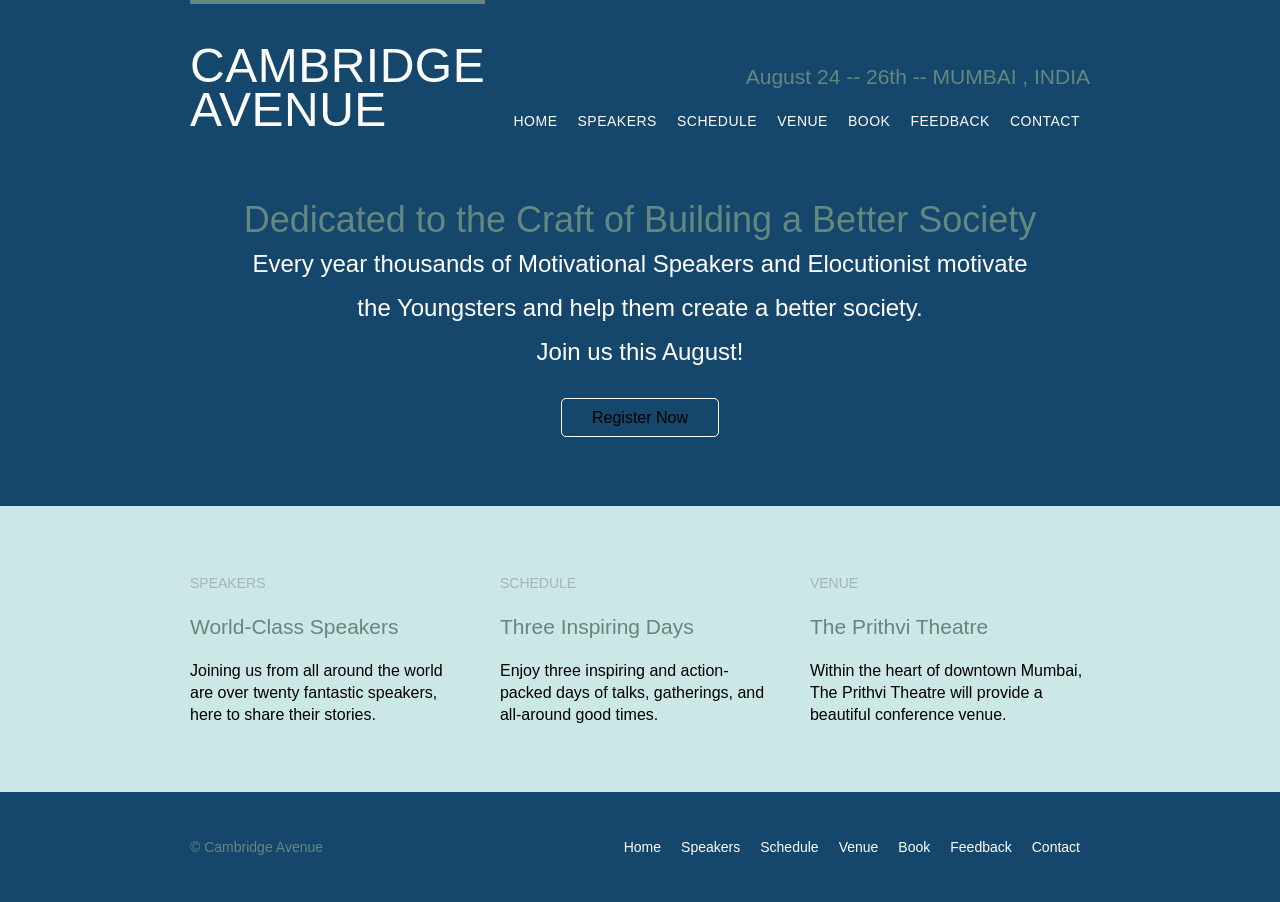
<file: index.html>
<!DOCTYPE html>
<html>
  <head>
    <title>Cambridge Avenue</title>
    <link rel ="stylesheet" href ="style.css">
  </head>
  <body>
    <!--Header-->
    <header class="primary-header container group">
      <h1 class="logo">
        <a href="index.html"> CAMBRIDGE <br> AVENUE </a>
      </h1>
      <h3 class="tagline">August 24 -- 26th -- MUMBAI , INDIA</h3>
      <nav class="nav primary-nav">
        <ul>
          <li><a href="index.html">Home</a></li><!--
--><li><a href="speakers.html">Speakers</a></li><!--
--><li><a href="schedule.html">Schedule</a></li><!--
--><li><a href="venue.html">Venue</a></li><!--
--><li><a href="book.html">Book</a></li><!--
  --><li><a href="feedback.html">Feedback</a></li><!--
--><li><a href="contact.html">Contact</a></li>
        </ul>
      </nav>
    </header>

    <section class="hero container">
      <h2>Dedicated to the Craft of Building a Better Society</h2>
      <p>Every year thousands of Motivational Speakers and Elocutionist motivate the Youngsters and help them create a better society. <br> Join us this August!</p>
      <a class="btn btn-alt" href="book.html">Register Now</a>
    </section>


    <section class="row">
    <div class="grid">
      <!-- Speakers -->
      <section class=" teaser col-1-3">
        <h5>Speakers</h5>
        <a href="speakers.html">
          <h3>World-Class Speakers</h3>
        </a>
        <p>Joining us from all around the world are over twenty fantastic speakers, here to share their stories.</p>
      </section><!--
      Schedule
      --><section class="col-1-3">
        <a href="schedule.html">
          <h5>Schedule</h5>
          <h3>Three Inspiring Days</h3>
        </a>
        <p>Enjoy three inspiring and action-packed days of talks, gatherings, and all-around good times.</p>
      </section><!--
      Venue 
      --><section class="col-1-3">
        <a href="venue.html">
          <h5>Venue</h5>
          <h3>The Prithvi Theatre</h3>
        </a>
        <p>Within the heart of downtown Mumbai, The Prithvi Theatre will provide a beautiful conference venue.</p>
      </section>
      </div>
    </section>
    <!--footer-->
    <footer class="primary-footer container group">
      <small>&copy; Cambridge Avenue </small>
     <nav class="nav">
  <ul>     
 <li><a href="index.html">Home</a></li><!--
--><li><a href="speakers.html">Speakers</a></li><!--
--><li><a href="schedule.html">Schedule</a></li><!--
--><li><a href="venue.html">Venue</a></li><!--
--><li><a href="book.html">Book</a></li><!--
  --><li><a href="feedback.html">Feedback</a></li><!--
--><li><a href="contact.html">Contact</a></li>
  </ul>
</nav>
    </footer>
  </body>
</html>
</file>
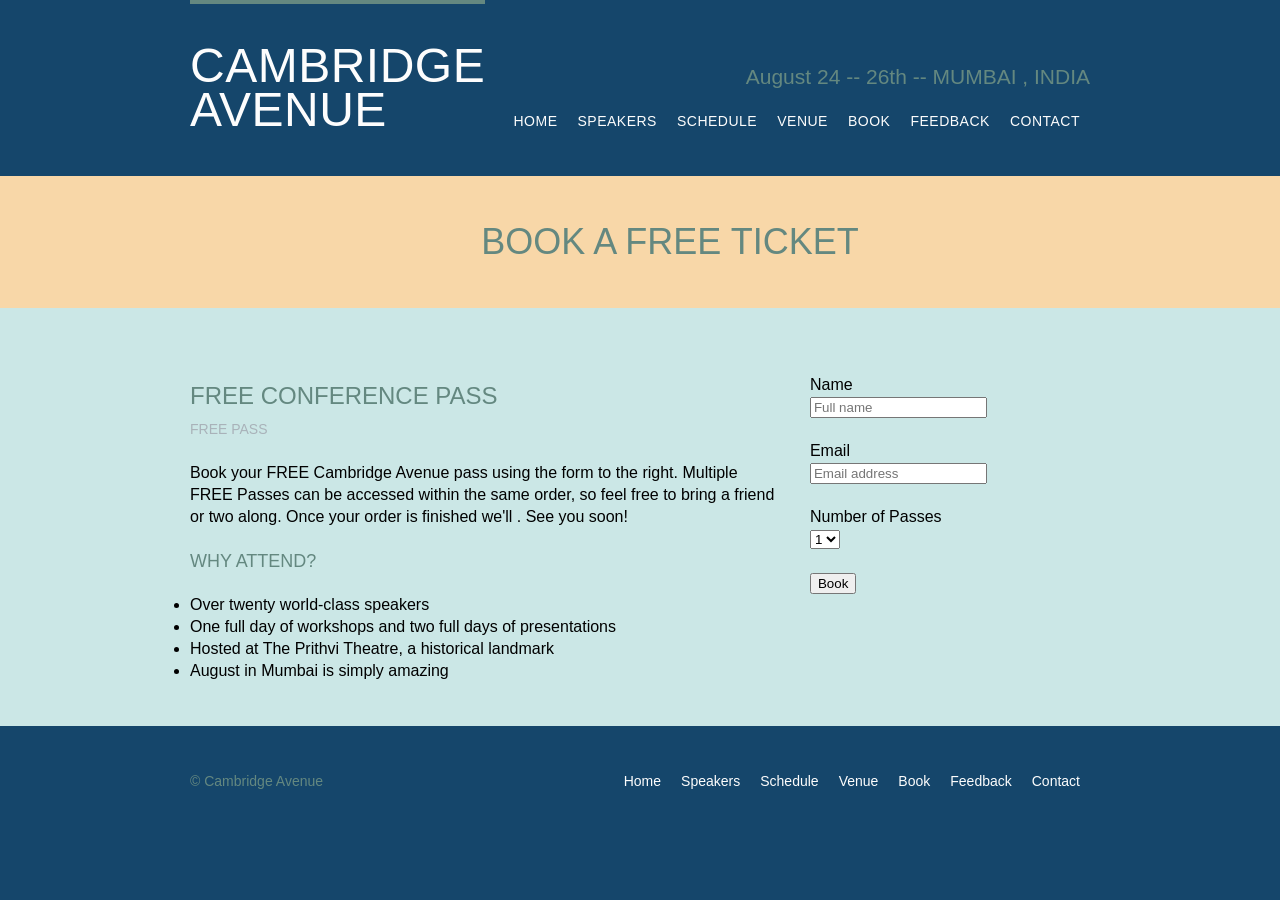
<file: book.html>
<!DOCTYPE html>
<html>
<head>
<title>Cambridge Avenue</title>
<link rel="stylesheet" type="text/css" href="style.css">
</head>
<body>
 <header class="primary-header container group">
      <h1 class="logo">
        <a href="index.html"> CAMBRIDGE <br> AVENUE </a>
      </h1>
      <h3 class="tagline">August 24 -- 26th -- MUMBAI , INDIA</h3>
      <nav class="nav primary-nav">
        <ul>
          <li><a href="index.html">Home</a></li><!--
--><li><a href="speakers.html">Speakers</a></li><!--
--><li><a href="schedule.html">Schedule</a></li><!--
--><li><a href="venue.html">Venue</a></li><!--
--><li><a href="book.html">Book</a></li><!--
  --><li><a href="feedback.html">Feedback</a></li><!--
--><li><a href="contact.html">Contact</a></li>
        </ul>
      </nav>
</header>

<section class="row-alt">
  <div class="lead container">
    <div class="container">

    <h1>BOOK A FREE TICKET</h1>

    </div>
  </div>
</section>
<section class="row">
  <div class="grid">

    <section class="col-2-3">
      <h2>FREE CONFERENCE PASS</h2>
        <h5>Free pass</h5>

        <p>Book your FREE Cambridge Avenue pass using the form to the right. Multiple FREE Passes can be accessed within the same order, so feel free to bring a friend or two along. Once your order is finished we'll . See you soon!</p>

        <h4>WHY ATTEND?</h4>

         <ul class="WHY-ATTEND">
         <li>Over twenty world-class speakers</li>
          <li>One full day of workshops and two full days of presentations</li>
          <li>Hosted at The Prithvi Theatre, a historical landmark</li>
          <li>August in Mumbai is simply amazing</li>
        </ul>
    </section><!--

    --><form class="col-1-3" action="#" method="post">


          <label>
            Name
            <br>
            <input type="text" name="name" placeholder="Full name" required>
          </label>
<br><br>
          <label>
            Email
            <br>
            <input type="email" name="email" placeholder="Email address" required>
          </label>
<br><br>
          <label>
            Number of Passes
            <br>
            <select name="quantity" required>
              <option value="1" selected>1</option>
              <option value="2">2</option>
              <option value="3">3</option>
              <option value="4">4</option>
              <option value="5">5</option>
            </select>
          </label>
<br><br>
<button onclick = "free ()"> Book </button>
      
    </form>

  </div>
</section>

<footer class="primary-footer container group">
  <small>&copy; Cambridge Avenue</small>
  <nav class="nav">
    <ul> <li><a href="index.html">Home</a></li><!--
--><li><a href="speakers.html">Speakers</a></li><!--
--><li><a href="schedule.html">Schedule</a></li><!--
--><li><a href="venue.html">Venue</a></li><!--
--><li><a href="book.html">Book</a></li><!--
  --><li><a href="feedback.html">Feedback</a></li><!--
--><li><a href="contact.html">Contact</a></li>
    </ul>
  </nav>

</footer>
</body>
<script>

function free ()
{
alert("You Have Succesfull Booked Free Pass");
}
</script>
</html>
</file>
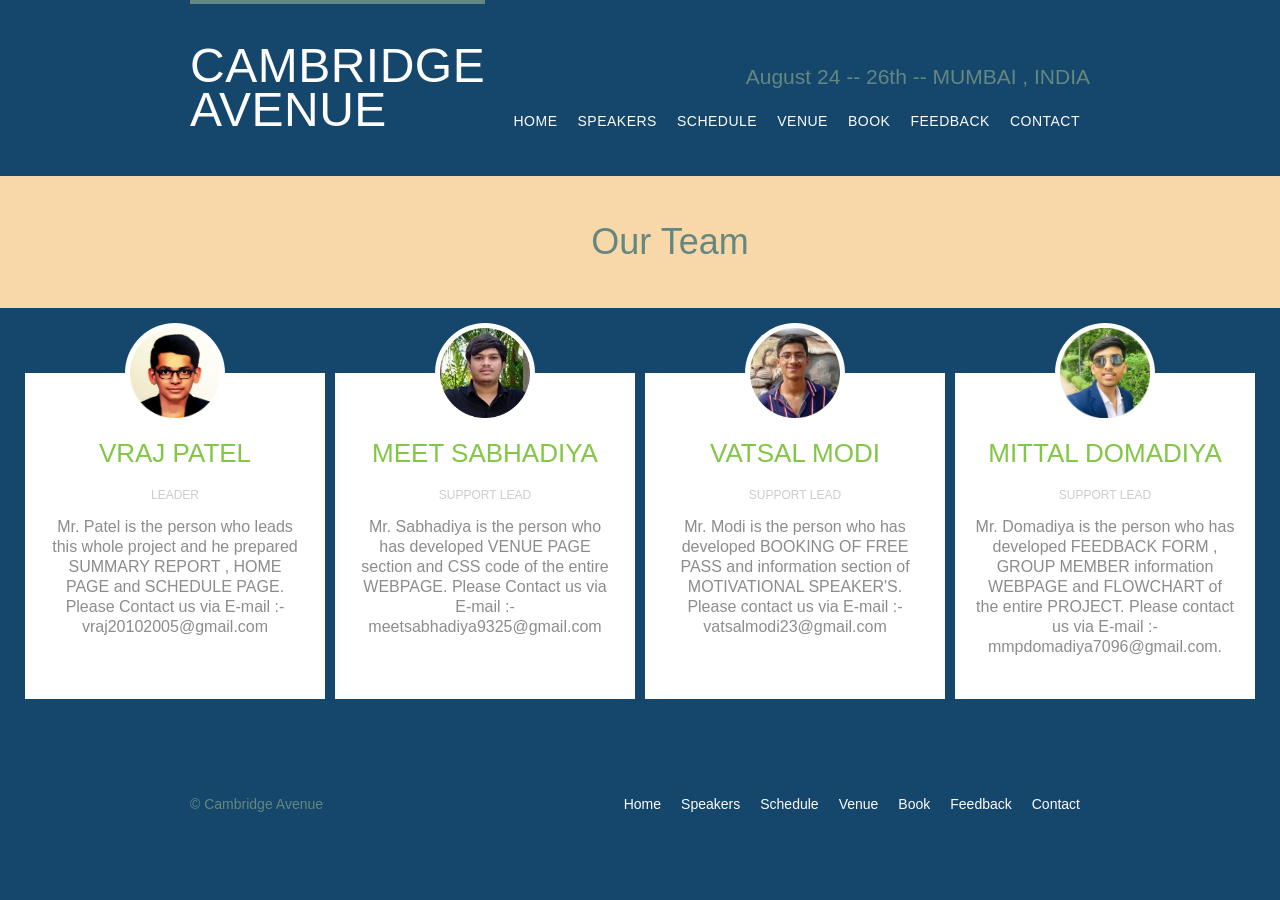
<file: contact.html>
<!DOCTYPE html>
<html>
<head>
<style>
*{
  margin: 0;
  padding: 0;
  box-sizing: border-box;
}

body{
  background: #648c84;
  font-family: 'Josefin Sans', sans-serif;
}

.wrapper{
  margin-top: 50px;
}

.wrapper h1{
  font-family: 'Allura', cursive;
  font-size: 52px;
  margin-bottom: 60px;
  text-align: center;
}

.team{
  display: flex;
  justify-content: center;
  width: auto;
  text-align: center;
  flex-wrap: wrap;
}

.team .team_member{
  background: #fff;
  margin: 5px;
  margin-bottom: 50px;
  width: 300px;
  padding: 20px;
  line-height: 20px;
  color: #8e8b8b;  
  position: relative;
}

.team .team_member h3{
  color: #81c644;
  font-size: 26px;
  margin-top: 50px;
}

.team .team_member p.role{
  color: #ccc;
  margin: 12px 0;
  font-size: 12px;
  text-transform: uppercase;
}

.team .team_member .team_img{
  position: absolute;
  top: -50px;
  left: 50%;
  transform: translateX(-50%);
  width: 100px;
  height: 100px;
  border-radius: 50%;
  background: #fff;
}

.team .team_member .team_img img{
  width: 100px;
  height: 100px;
  padding: 5px;
}
.fa {
  padding: 20px;
  font-size: 30px;
  width: 50px;
  text-align: center;
  text-decoration: none;
  margin: 5px 2px;
}
.fa-twitter {
  background: #55ACEE;
  color: white;
}
</style>
  <title>Cambridge Avenue</title>
   <link rel ="stylesheet" href ="style.css">
</head>
<body>
  <header class="primary-header container group">
      <h1 class="logo">
        <a href="index.html"> CAMBRIDGE <br> AVENUE </a>
      </h1>
      <h3 class="tagline">August 24 -- 26th -- MUMBAI , INDIA</h3>
      <nav class="nav primary-nav">
        <ul>
          <li><a href="index.html">Home</a></li><!--
--><li><a href="speakers.html">Speakers</a></li><!--
--><li><a href="schedule.html">Schedule</a></li><!--
--><li><a href="venue.html">Venue</a></li><!--
--><li><a href="book.html">Book</a></li><!--
  --><li><a href="feedback.html">Feedback</a></li><!--
--><li><a href="contact.html">Contact</a></li>
        </ul>
      </nav>
    </header>
    <section class="row-alt">
  <div class="lead container">
    <div class="container">

    <h1>Our Team</h1>

    </div>
  </div>
</section>
<div class="wrapper">
  <h1></h1>
  <div class="team">
     <div class="team_member">
      <div class="team_img">
        <img src="vraj.png" alt="Team_image">
      </div>
      <h3>VRAJ PATEL</h3>
      <p class="role">Leader</p>
      <p>Mr. Patel is the person who leads this whole project and he prepared SUMMARY REPORT , HOME PAGE and SCHEDULE PAGE. Please Contact us via E-mail :- vraj20102005@gmail.com</p>
    </div>
    <div class="team_member">
      <div class="team_img">
        <img src="meet.png" alt="Team_image">
      </div>
      <h3> MEET SABHADIYA </h3>
      <p class="role">Support Lead</p>
      <p>Mr. Sabhadiya is the person who has developed VENUE PAGE section and CSS code of the entire WEBPAGE. Please Contact us via E-mail :- meetsabhadiya9325@gmail.com</p>
    </div>
    <div class="team_member">
      <div class="team_img">
        <img src="vatsal.png" alt="Team_image">
      </div>
      <h3>VATSAL MODI</h3>
      <p class="role">Support Lead</p>
      <p>Mr. Modi is the person who has developed BOOKING OF FREE PASS and information section of MOTIVATIONAL SPEAKER'S. Please contact us via E-mail :- vatsalmodi23@gmail.com</p></div>
    <div class="team_member">
      <div class="team_img">
        <img src="mittal.png" alt="Team_image">
      </div>
      <h3>MITTAL DOMADIYA</h3>
      <p class="role">Support Lead</p>
      <p>Mr. Domadiya is the person who has developed FEEDBACK FORM , GROUP MEMBER information WEBPAGE and FLOWCHART of the entire PROJECT. Please contact us via E-mail :- mmpdomadiya7096@gmail.com.</p>
    </div>
  </div>
</div>
 <footer class="primary-footer container group">
      <small>&copy; Cambridge Avenue </small>
     <nav class="nav">
  <ul>     
 <li><a href="index.html">Home</a></li><!--
--><li><a href="speakers.html">Speakers</a></li><!--
--><li><a href="schedule.html">Schedule</a></li><!--
--><li><a href="venue.html">Venue</a></li><!--
--><li><a href="book.html">Book</a></li><!--
  --><li><a href="feedback.html">Feedback</a></li><!--
--><li><a href="contact.html">Contact</a></li>
  </ul>
</nav>
    </footer>
</body>
</html>
</file>
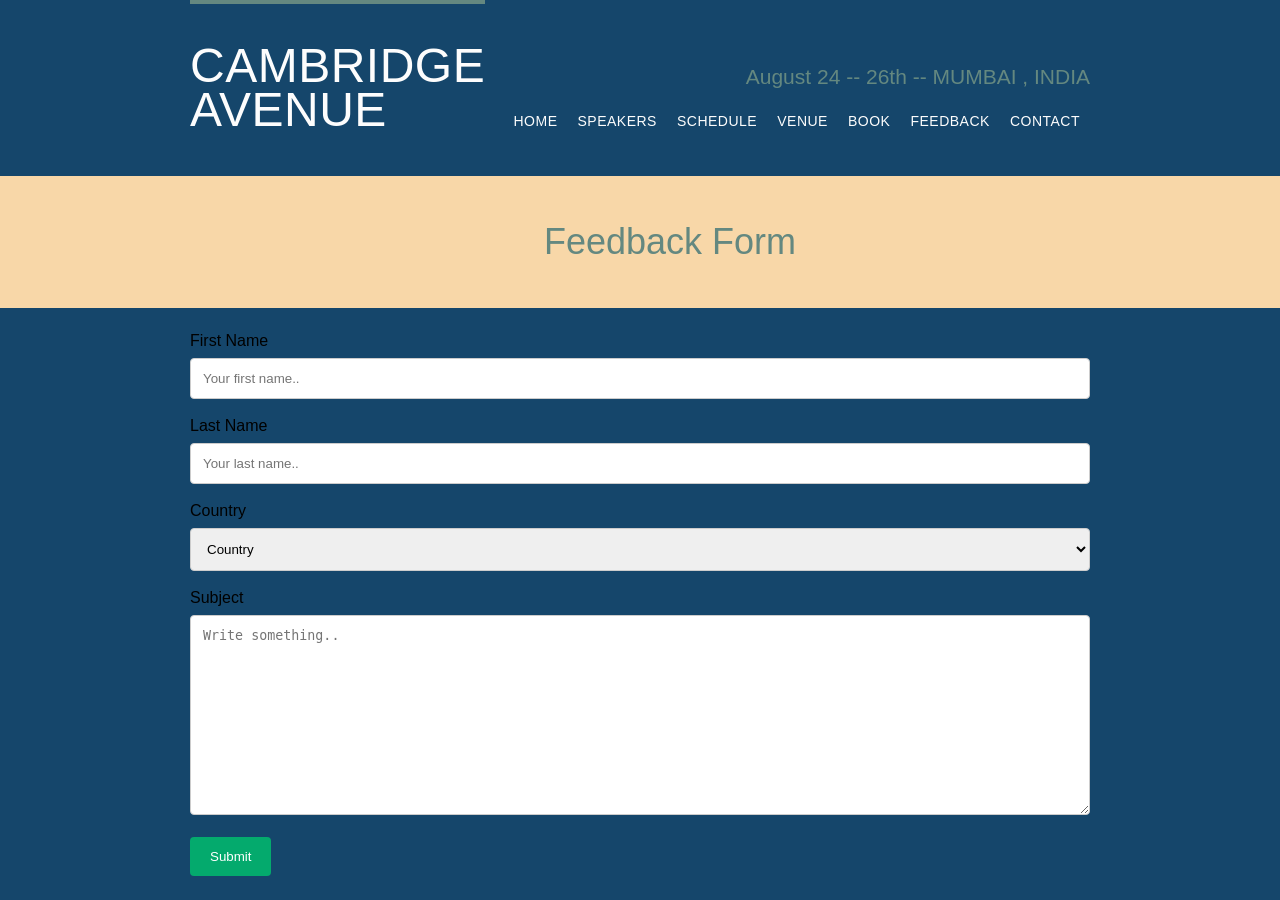
<file: feedback.html>
<!DOCTYPE html>
<html>
<head>
<meta name="viewport" content="width=device-width, initial-scale=1">
<style>
  body {font-family: Arial, Helvetica, sans-serif;}
* {box-sizing: border-box;}

input[type=text], select, textarea 
{
  width: 100%;
  padding: 12px;
  border: 1px solid #ccc;
  border-radius: 4px;
  box-sizing: border-box;
  margin-top: 6px;
  margin-bottom: 16px;
  resize: vertical;
}

input[type=submit] 
{
  background-color: #04AA6D;
  color: white;
  padding: 12px 20px;
  border: none;
  border-radius: 4px;
  cursor: pointer;
}


</style> <title>Cambridge Avenue</title>
    <link rel ="stylesheet" href ="style.css">
    <script>
        function isEmpty()
        {
         let fname= document.getElementById("fname").value;
         let lname= document.getElementById("lname").value; 
         if(fname!=="" && lname!=="" && country!=="" && subject!=="") 
         {
            document.getElementById("btn").removeAttribute("disabled")
         }

        }
    </script>
</head>
<body>
  <header class="primary-header container group">
      <h1 class="logo">
        <a href="index.html"> CAMBRIDGE <br> AVENUE </a>
      </h1>
      <h3 class="tagline">August 24 -- 26th -- MUMBAI , INDIA</h3>
      <nav class="nav primary-nav">
        <ul>
          <li><a href="index.html">Home</a></li><!--
--><li><a href="speakers.html">Speakers</a></li><!--
--><li><a href="schedule.html">Schedule</a></li><!--
--><li><a href="venue.html">Venue</a></li><!--
--><li><a href="book.html">Book</a></li><!--
  --><li><a href="feedback.html">Feedback</a></li><!--
--><li><a href="contact.html">Contact</a></li>
        </ul>
      </nav>
    </header>
    <section class="row-alt">
  <div class="lead container">
    <div class="container">

    <h1>Feedback Form</h1>

    </div>
  </div>
</section>

<h3></h3>

<div class="container">
  
    <label for="fname">First Name</label>
    <input type="text" id="fname" name="firstname" placeholder="Your first name.."onkeyup="isEmpty()">

    <label for="lname">Last Name</label>
    <input type="text" id="lname" name="lastname" placeholder="Your last name.."onkeyup="isEmpty()">

    <label for="country">Country</label>
    <select id="country" name="country">
<option value="Country"selected>Country</option> 
<option value="Australia">Australia</option>
<option value="Canada">Canada</option>
<option value="India">India</option>
<option value="Sri Lanka">Sri Lanka</option>
<option value="Europe">Europe</option>
<option value="USA">USA</option>
    </select>

    <label for="subject">Subject</label>
    <textarea id="subject" name="subject" placeholder="Write something.." onkeyup="isEmpty()" style="height:200px"></textarea>
    <form action="feedback_thanks.html">
    <input  type="submit" value="Submit" id="btn" disabled> </input> 
  </form>
</div>
</body>
</html>
</file>
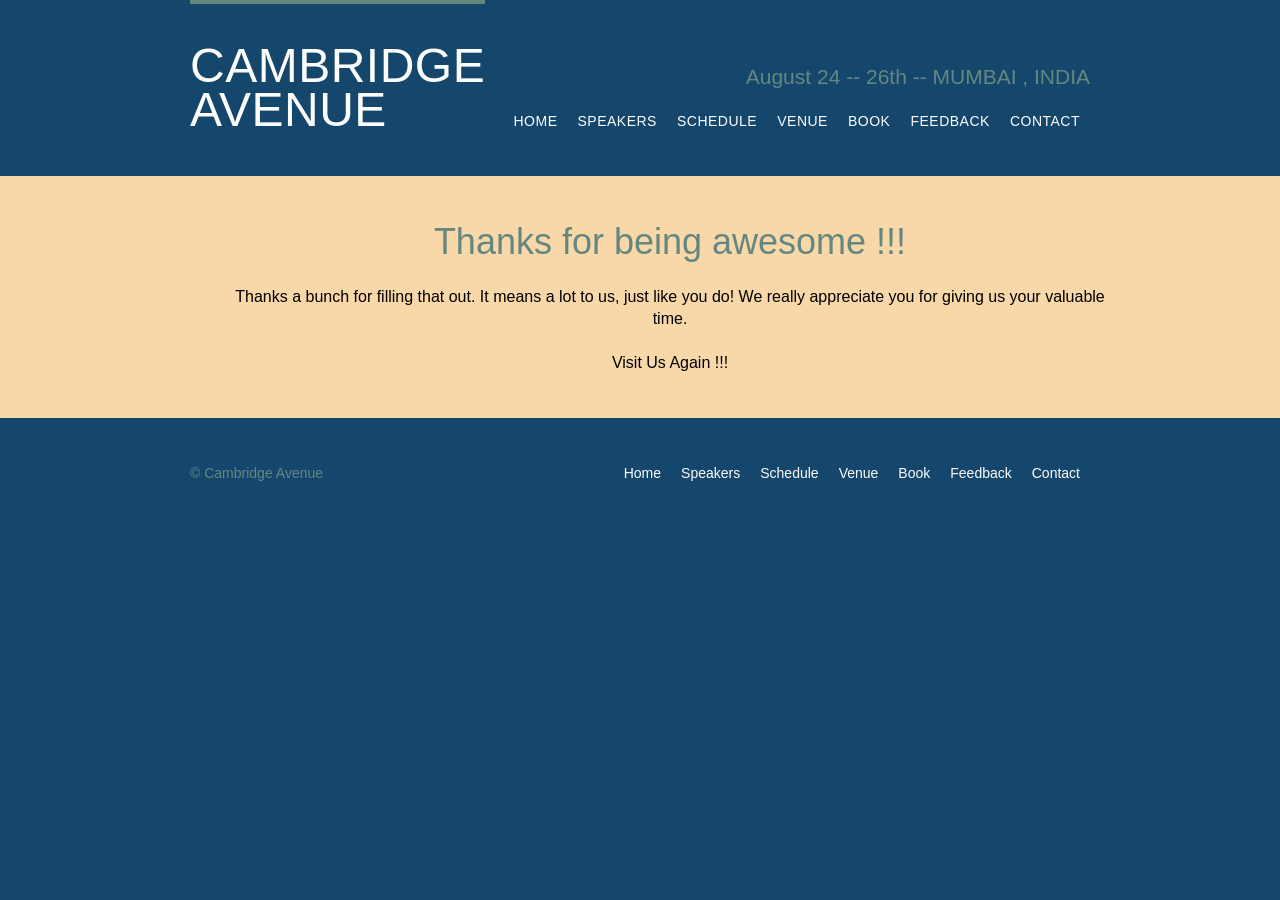
<file: feedback_thanks.html>
<html lang="en">
<head>
	<title></title>
	<link rel="stylesheet" href="style.css">
</head>
<body>
	<header class="primary-header container group">
      <h1 class="logo">
        <a href="index.html"> CAMBRIDGE <br> AVENUE </a>
      </h1>
      <h3 class="tagline">August 24 -- 26th -- MUMBAI , INDIA</h3>
      <nav class="nav primary-nav">
        <ul>
          <li><a href="index.html">Home</a></li><!--
--><li><a href="speakers.html">Speakers</a></li><!--
--><li><a href="schedule.html">Schedule</a></li><!--
--><li><a href="venue.html">Venue</a></li><!--
--><li><a href="book.html">Book</a></li><!--
  --><li><a href="feedback.html">Feedback</a></li><!--
--><li><a href="contact.html">Contact</a></li>
        </ul>
      </nav>
    </header>

<section class="row-alt">
  <div class="lead container">
    <div class="container">

    <h1>Thanks for being awesome !!!</h1>

    <p>Thanks a bunch for filling that out. It means a lot to us, just like you do! We really appreciate you for giving us your valuable time.</p>

    <p>Visit Us Again !!!</p>
  
    </div>
  </div>
</section>

    <footer class="primary-footer container group">
      <small>&copy; Cambridge Avenue </small>
     <nav class="nav">
  <ul>     
 <li><a href="index.html">Home</a></li><!--
--><li><a href="speakers.html">Speakers</a></li><!--
--><li><a href="schedule.html">Schedule</a></li><!--
--><li><a href="venue.html">Venue</a></li><!--
--><li><a href="book.html">Book</a></li><!--
  --><li><a href="feedback.html">Feedback</a></li><!--
--><li><a href="contact.html">Contact</a></li>
  </ul>
</nav>
    </footer>
	
</body>
</html>
</file>
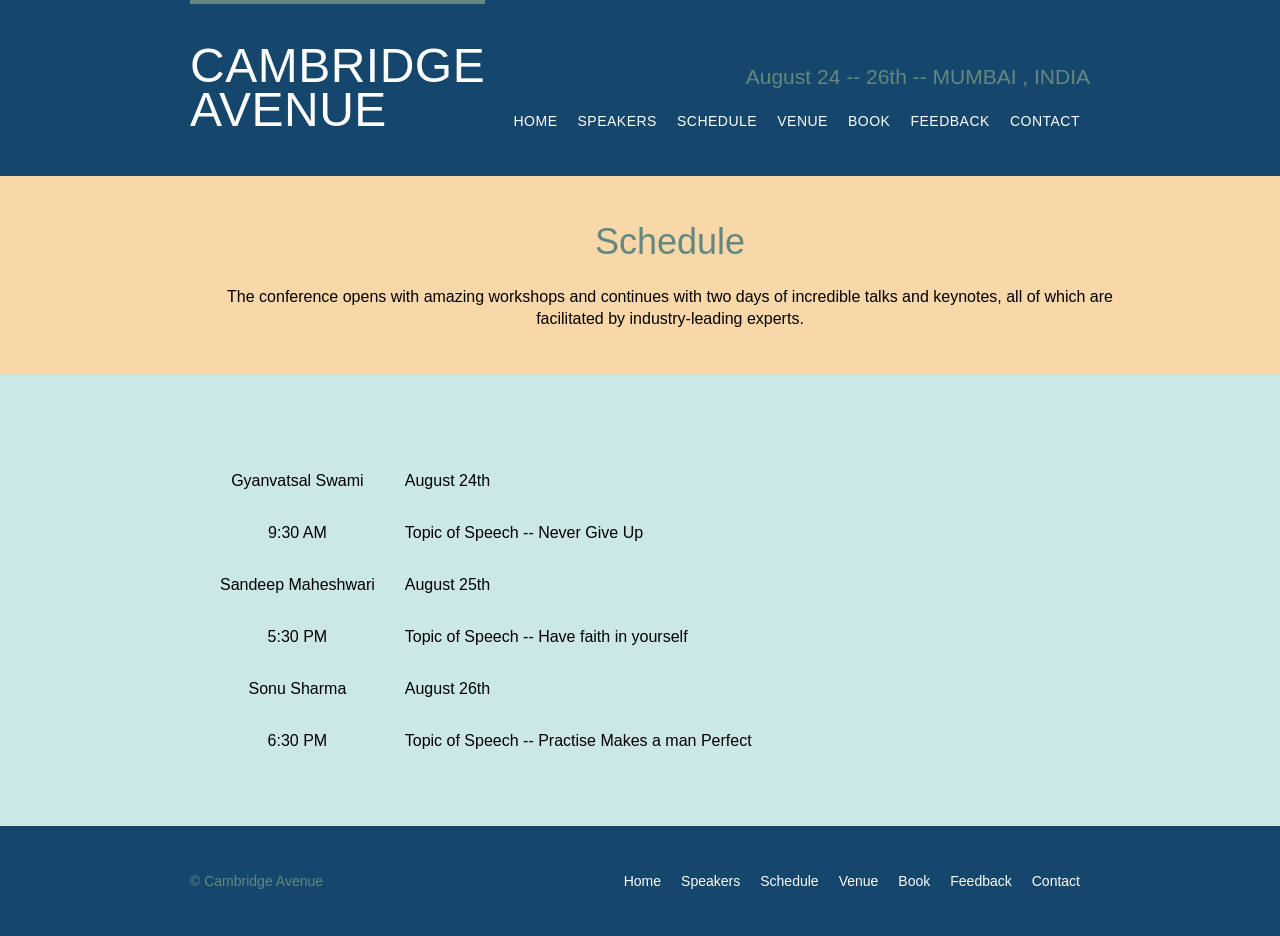
<file: schedule.html>
<!DOCTYPE html>
<html>
<head>
<style>
 table 
 {
  border-spacing: 30px;
}
</style>
	<title>Cambridge Avenue</title>
	<link rel="stylesheet" type="text/css" href="style.css">
</head>
<body>

    <!--Header-->
    <header class="primary-header container group">
      <h1 class="logo">
        <a href="index.html"> CAMBRIDGE <br> AVENUE </a>
      </h1>
      <h3 class="tagline">August 24 -- 26th -- MUMBAI , INDIA</h3>
      <nav class="nav primary-nav">
        <ul>
          <li><a href="index.html">Home</a></li><!--
--><li><a href="speakers.html">Speakers</a></li><!--
--><li><a href="schedule.html">Schedule</a></li><!--
--><li><a href="venue.html">Venue</a></li><!--
--><li><a href="book.html">Book</a></li><!--
  --><li><a href="feedback.html">Feedback</a></li><!--
--><li><a href="contact.html">Contact</a></li>
        </ul>
      </nav>
    </header>

<section class="row-alt">
  <div class="lead container">
    <div class="container">

    <h1>Schedule</h1>

    <p>The conference opens with amazing workshops and continues with two days of incredible talks and keynotes, all of which are facilitated by industry-leading experts.</p>
  
    </div>
  </div>
</section>
<section class="row">
  <div class="container">
    <table>
<thead>
        <tr>
          <th scope="row">
            Gyanvatsal Swami
          </th>
          <td class="schedule-offset" colspan="2">
            August 24th
          </td>
        </tr>
</thead>
<tbody>
        <tr>
          <th scope="row">
            <time>9:30 AM</time>
          </th>
		<td colspan="2">
            Topic of Speech -- Never Give Up
         </td>
        </tr>
</tbody>
          
<thead>
        <tr>
          <th scope="row">
            Sandeep Maheshwari
          </th>
          <td class="schedule-offset" colspan="2">
            August 25th
          </td>
        </tr>
</thead>
      
<tbody>
        <tr>
          <th scope="row">
            <time>5:30 PM</time>
          </th>
		<td colspan="2">
            Topic of Speech -- Have faith in yourself
         </td>
        </tr>
</tbody>
<thead>
        <tr>
          <th scope="row">
            Sonu Sharma
          </th>
          <td class="schedule-offset" colspan="2">
            August 26th
          </td>
        </tr>
</thead>
      
<tbody>
        <tr>
          <th scope="row">
            <time>6:30 PM</time>
          </th>
	<td colspan="2">
            Topic of Speech -- Practise Makes a man Perfect
         </td>
        </tr>
</tbody>
    </table>

  </div>
</section>


<footer class="primary-footer container group">
  <small>&copy; Cambridge Avenue </small>
  <nav class="nav">
    <ul>
       <li><a href="index.html">Home</a></li><!--
--><li><a href="speakers.html">Speakers</a></li><!--
--><li><a href="schedule.html">Schedule</a></li><!--
--><li><a href="venue.html">Venue</a></li><!--
--><li><a href="book.html">Book</a></li><!--
  --><li><a href="feedback.html">Feedback</a></li><!--
--><li><a href="contact.html">Contact</a></li>
    </ul>
  </nav>

</footer>
</body>
</html>
</file>
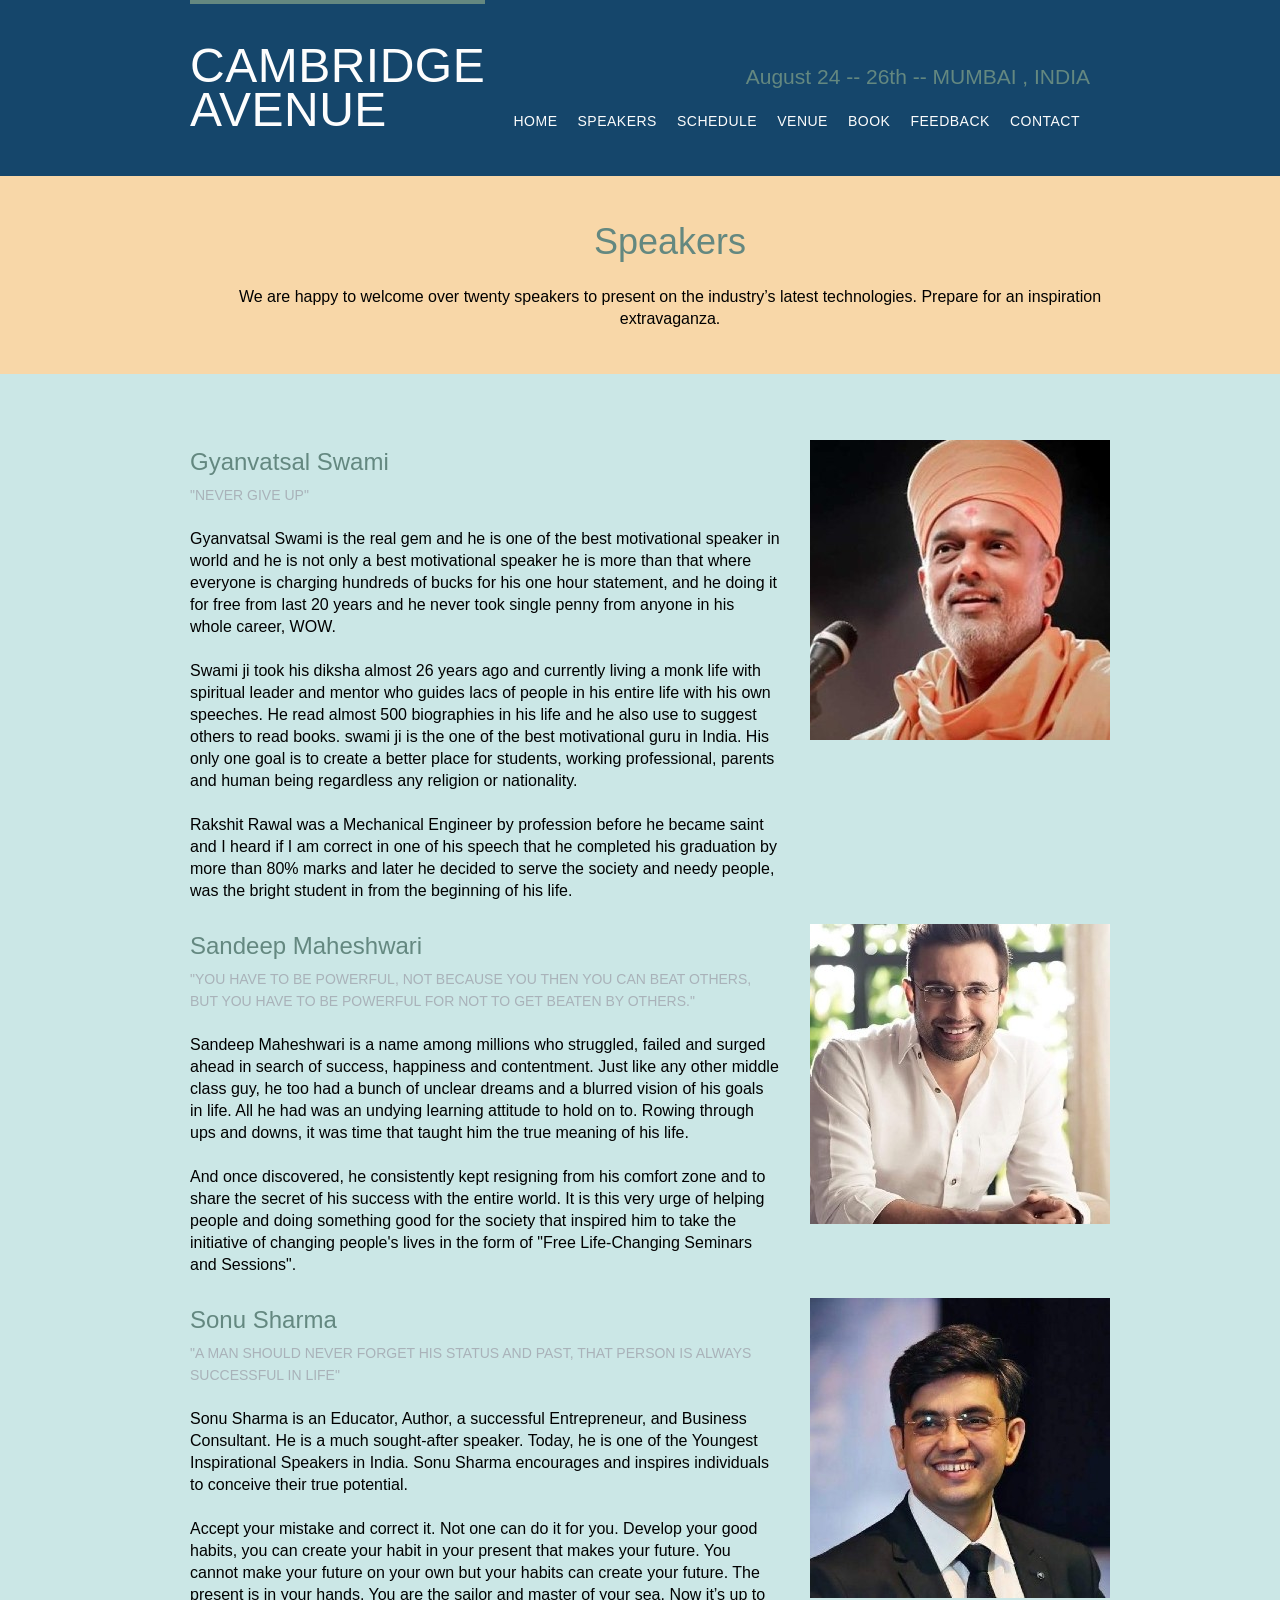
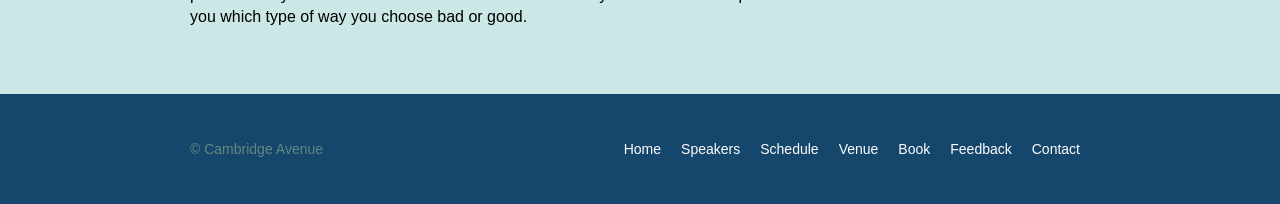
<file: speakers.html>
<!DOCTYPE html>
<html>
<head>
	<title>Cambridge Avenue</title>
	<link rel="stylesheet" type="text/css" href="style.css">
</head>
<body>
    <header class="primary-header container group">
      <h1 class="logo">
        <a href="index.html"> CAMBRIDGE <br> AVENUE </a>
      </h1>
      <h3 class="tagline">August 24 -- 26th -- MUMBAI , INDIA</h3>
      <nav class="nav primary-nav">
        <ul>
          <li><a href="index.html">Home</a></li><!--
--><li><a href="speakers.html">Speakers</a></li><!--
--><li><a href="schedule.html">Schedule</a></li><!--
--><li><a href="venue.html">Venue</a></li><!--
--><li><a href="book.html">Book</a></li><!--
  --><li><a href="feedback.html">Feedback</a></li><!--
--><li><a href="contact.html">Contact</a></li>
        </ul>
      </nav>
    </header>

<section class="row-alt">
  <div class="lead container">
    <div class="container">

    <h1>Speakers</h1>

    <p>We are happy to welcome over twenty speakers to present on the industry&#8217;s latest technologies. Prepare for an inspiration extravaganza.</p>
  
    </div>
  </div>
</section>
<section class="row">
  <div class="grid">


  <section class="speaker">

    <div class="col-2-3">

      <h2>Gyanvatsal Swami</h2>
      <h5>"Never Give Up"</h5>

      <p>Gyanvatsal Swami is the real gem and he is one of the best motivational speaker in world and he is not only a best motivational speaker he is more than that where everyone is charging hundreds of bucks for his one hour statement, and he doing it for free from last 20 years and he never took single penny from anyone in his whole career, WOW.</p>

      <p>Swami ji took his diksha almost 26 years ago and currently living a monk life with spiritual leader and mentor who guides lacs of people in his entire life with his own speeches. He read almost 500 biographies in his life and he also use to suggest others to read books. swami ji is the one of the best motivational guru in India. His only one goal is to create a better place for students, working professional, parents and human being regardless any religion or nationality.</p>

      <p>Rakshit Rawal was a Mechanical Engineer by profession before he became saint and I heard if I am correct in one of his speech that he completed his graduation by more than 80% marks and later he decided to serve the society and needy people, was the bright student in from the beginning of his life.</p>

    </div><!--

    --><aside class="col-1-3">
      <div class="speaker-info">
      
        <img src="gyanvatsal.jpg">

      </div>
    </aside>

  </section>


  <section class="speaker">

    <div class="col-2-3">

      <h2>Sandeep Maheshwari</h2>
      <h5>"you have to be powerful, not because you then you can beat others, but you have to be powerful for not to get beaten by others."</h5>

      <p>Sandeep Maheshwari is a name among millions who struggled, failed and surged ahead in search of success, happiness and contentment. Just like any other middle class guy, he too had a bunch of unclear dreams and a blurred vision of his goals in life. All he had was an undying learning attitude to hold on to. Rowing through ups and downs, it was time that taught him the true meaning of his life.
</p>

      <p>And once discovered, he consistently kept resigning from his comfort zone and to share the secret of his success with the entire world. It is this very urge of helping people and doing something good for the society that inspired him to take the initiative of changing people's lives in the form of "Free Life-Changing Seminars and Sessions".</p>
      
    </div><!--

    --><aside class="col-1-3">
      <div class="speaker-info">

        <img src="sandip.jpg">

      </div>
    </aside>

  </section>

   <section class="speaker">

    <div class="col-2-3">

      <h2> Sonu Sharma </h2>
      <h5>"A man should never forget his status and past, that person is always successful in life"</h5>

      <p>Sonu Sharma is an Educator, Author, a successful Entrepreneur, and Business Consultant. He is a much sought-after speaker. Today, he is one of the Youngest Inspirational Speakers in India. Sonu Sharma encourages and inspires individuals to conceive their true potential.</p>

      <p>Accept your mistake and correct it. Not one can do it for you. Develop your good habits, you can create your habit in your present that makes your future. You cannot make your future on your own but your habits can create your future. The present is in your hands. You are the sailor and master of your sea. Now it’s up to you which type of way you choose bad or good.</p>

    </div><!--

    --><aside class="col-1-3">
      <div class="speaker-info">
      
        <img src="sonu.jpg">

      </div>
    </aside>

  </section>

  </div>
</section>


    <footer class="primary-footer container group">
      <small>&copy; Cambridge Avenue </small>
     <nav class="nav">
  <ul>     
 <li><a href="index.html">Home</a></li><!--
--><li><a href="speakers.html">Speakers</a></li><!--
--><li><a href="schedule.html">Schedule</a></li><!--
--><li><a href="venue.html">Venue</a></li><!--
--><li><a href="book.html">Book</a></li><!--
  --><li><a href="feedback.html">Feedback</a></li><!--
--><li><a href="contact.html">Contact</a></li>
  </ul>
</nav>
    </footer>
</body>
</html>
</file>
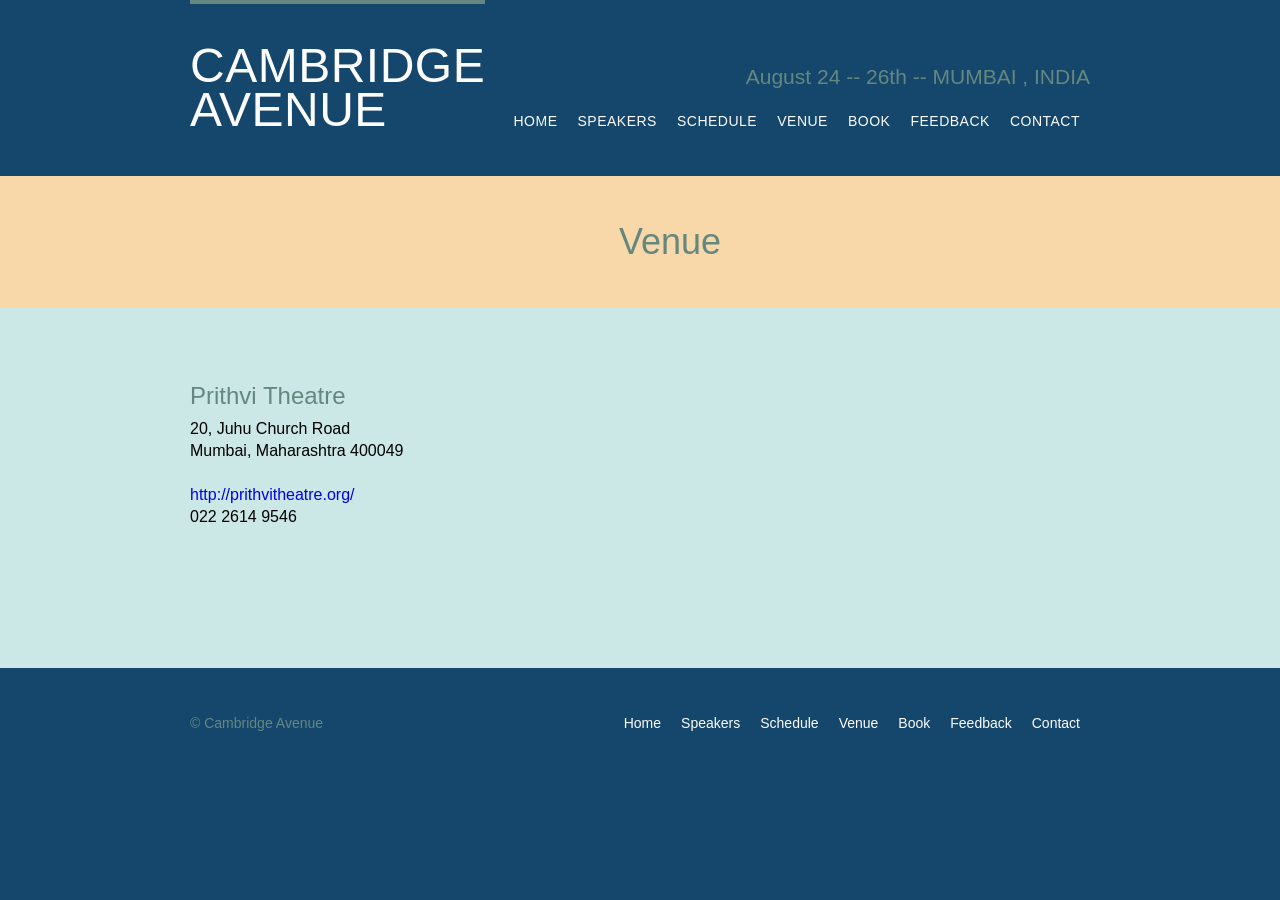
<file: venue.html>
<!DOCTYPE html>
<html>
<head>
	<title>Cambridge Avenue</title>
	<link rel="stylesheet" type="text/css" href="style.css">
</head>
<body>
 <header class="primary-header container group">
      <h1 class="logo">
        <a href="index.html"> CAMBRIDGE <br> AVENUE </a>
      </h1>
      <h3 class="tagline">August 24 -- 26th -- MUMBAI , INDIA</h3>
      <nav class="nav primary-nav">
        <ul>
          <li><a href="index.html">Home</a></li><!--
--><li><a href="speakers.html">Speakers</a></li><!--
--><li><a href="schedule.html">Schedule</a></li><!--
--><li><a href="venue.html">Venue</a></li><!--
--><li><a href="book.html">Book</a></li><!--
  --><li><a href="feedback.html">Feedback</a></li><!--
--><li><a href="contact.html">Contact</a></li>
        </ul>
      </nav>
</header>

<section class="row-alt">
  <div class="lead container">
    <div class="container">

    <h1>Venue</h1>

    </div>
  </div>
</section>

<section class="row">
  <div class="grid">

    <section class="venue-theatre">
      <div class="col-1-3">
        <h2>Prithvi Theatre</h2>
            <p>20, Juhu Church Road<br> Mumbai, Maharashtra 400049 </p>
            <p><a href="http://prithvitheatre.org/">http://prithvitheatre.org/</a> <br> 022 2614 9546</p>          
      </div><!--
      --><iframe class="venue-map col-2-3" src="https://www.google.com/maps/embed?pb=!1m18!1m12!1m3!1d2205330.1272374527!2d74.50222552004517!3d20.86748079241222!2m3!1f0!2f0!3f0!3m2!1i1024!2i768!4f13.1!3m3!1m2!1s0x3be7c9ea57688fa3%3A0x7c3612c123a5f6b2!2sPrithvi%20Theatre!5e0!3m2!1sen!2sin!4v1658244528795!5m2!1sen!2sin" width="100" height="250" style="border:0;" allowfullscreen="" loadin"></iframe>

    </section>

    

  </div>
</section>

<footer class="primary-footer container group">
  <small>&copy; Cambridge Avenue</small>
  <nav class="nav">
    <ul>
     <li><a href="index.html">Home</a></li><!--
--><li><a href="speakers.html">Speakers</a></li><!--
--><li><a href="schedule.html">Schedule</a></li><!--
--><li><a href="venue.html">Venue</a></li><!--
--><li><a href="book.html">Book</a></li><!--
  --><li><a href="feedback.html">Feedback</a></li><!--
--><li><a href="contact.html">Contact</a></li>
    </ul>
  </nav>

</footer>
</body>
</html>
</file>
<file: style.css>
html, body, div, span, applet, object, iframe,
h1, h2, h3, h4, h5, h6, p, pre,
a, 
abbr , address, big, cite, code,
del, img, 
small, 
strike, strong, sub, sup, tt, var,
b, u, i, center,
dl, dt, dd, ol, ul, li,
fieldset, form, 
label, legend,
table, caption, tr, th, td,
article, aside, details, 
embed, footer, header,
nav, section,
time, mark, audio, video 
{
  margin: 0;
  padding: 0;
  border: 1;
  font-size: 100%;
  font: inherit;

}

article, aside, details, figcaption, figure, 
footer, header, hgroup, menu, nav, section 
{
  display: block;
}

body 
{
  background-color: #15466b;
  line-height: 1;
  font: 300 16px/22px "Lato", "Open Sans", "Helvetica Neue", Helvetica, Arial, sans-serif;
}


.group:before, .group:after 
{
  content: "";
  display: table;
}

.group:after 
{
  clear: both;
}

.group 
{
  clear: both;
  *zoom: 1;
}

*, *:before, *:after 
{
  -webkit-box-sizing: border-box;
     -moz-box-sizing: border-box;
          box-sizing: border-box;
}
.container
{
  width: 960px;
  padding-left: 30px;
  padding-right: 30px;
  margins: 0 auto;
}

.row 
{
  background: rgb(203, 231, 230);
  min-width: 960px;
  padding: 66px 0 44px 0;
}

.row-alt
{
  min-width: 960px;
  background: rgb(248, 215, 168);
   padding: 44px 0 22px 0;
}

.logo 
{
  border-top: 4px solid #648880;
  padding: 40px 0 22px 0;
  float: left;
  font-size: 48px;
  line-height: 44px;
  font-weight: 100;
  letter-spacing: .5px;
  text-transform: uppercase;
}

.tagline
{
  margin: 66px 0 22px 0;
  text-align: right;
}

.primary-nav
{
  font-size: 14px;
  font-weight: 400px;
  letter-spacing: .5px;
  text-transform: uppercase;
}

.hero p
{
  font-size: 24px;
  font-weight: 100;
}


.primary-footer small 
{
  float: left;
  font-weight: 400;
}

.primary-footer 
{
  color: #648880;
  font-size: 14px;
  padding-bottom: 44px;
  padding-top: 44px;
}

.container, .grid 
{
  margin: 0 auto;
  width: 960px;
}

.container 
{
  padding-left: 30px;
  padding-right: 30px;
}

.col-1-3 
{
  width: 33.33%;
}

.col-2-3 
{
  width: 66.66%;
}

.col-1-3, .col-2-3 
{
  display: inline-block;
  vertical-align: top;
}

.grid, .col-1-3, .col-2-3
{
  padding-left: 15px;
  padding-right: 15px;
}

.primary-header a,
.primary-footer a 
{
  color: #fdfdfd;
}

h1, h3, h4, h5, p 
{
  margin-bottom: 22px;
}

.btn 
{
  color: black;
  border-radius: 5px;
 
  margin: 0;
}

.btn-alt 
{
  border: 1px solid #fff;
  padding: 10px 30px;
}

.btn-alt:hover 
{
  background: #fff;
  color: #648880;
}

.hero 
{
  color: #ffffff;
  line-height: 44px;
  padding: 22px 80px 66px 80px;
  text-align: center;
}

.hero h2
{
  font-size: 36px;
}

.hero p
{
  font-size: 24px;
}


h1, h2, h3, h4 
{
  color: #648880;
}

h1 
{
  font-size: 36px;
  line-height: 44px;
}

h2 
{
  font-size: 24px;
  line-height: 44px;
}

h3 
{
  font-size: 21px;
}

h4 
{
  font-size: 18px;
}

h5 
{
  color: #a9b2b9;
  font-size: 14px;
  font-weight: 400;
  text-transform: uppercase;
}

strong 
{
  font-weight: 400;
}

a 
{
  
  text-decoration: none;
}
a:hover
{
  background: #fff;
  color: #648880;
  text-align: right;
}

.nav 
{
  text-align: right;
}

.nav li 
{
  display: inline-block;
  margin: 0 10px;
  vertical-align: top;
}


.lead 
{
  text-align: center;
}

.site-header 
{
    margin: 0 auto;
    padding: 80px 0 0;
    max-width: 820px;
}
</file>
